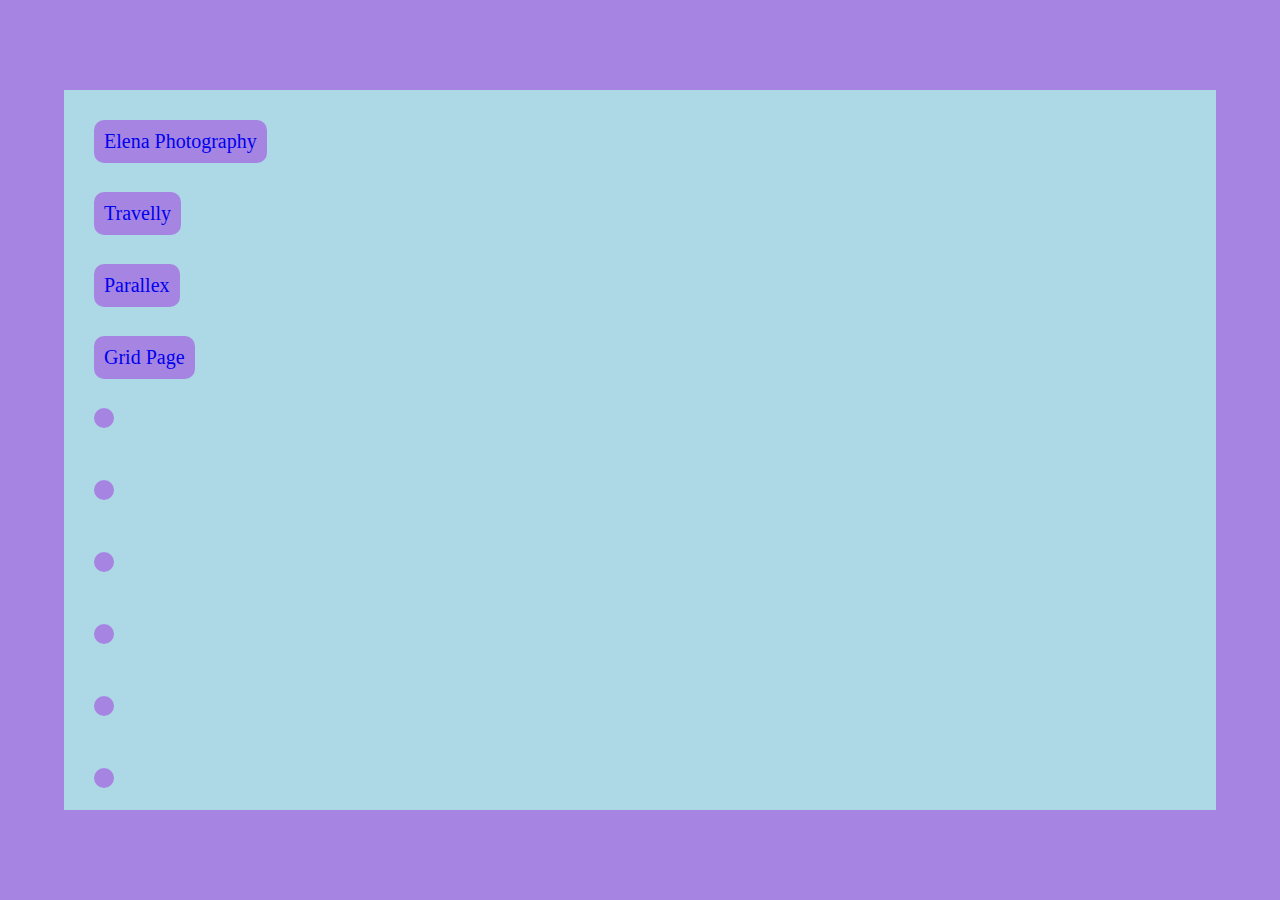
<file: html-css.html>
<!DOCTYPE html>
<html lang="en">
<head>
    <meta charset="UTF-8">
    <meta name="viewport" content="width=device-width, initial-scale=1.0">
    <link rel="icon" href="programming.svg">
    <link rel="stylesheet" href="./css/styles.css">
    <title>HTML and CSS Section</title>
</head>
<body style="background-color: #a685e2;">
    <main class="main-section">
        <div class="grid-section"><a href="https://v-prahlad.github.io/Elena-Photography/" target="_none">Elena Photography</a></div>
        <div class="grid-section"><a href="https://v-prahlad.github.io/Travelly/" target="_none">Travelly</a></div>
        <div class="grid-section"><a href="https://v-prahlad.github.io/Parallex/" target="_none">Parallex</a></div>
        <div class="grid-section"><a href="https://v-prahlad.github.io/Grid-Web-Page/" target="_none"> Grid Page</a></div>
        <div class="grid-section"><a href=""></a></div>
        <div class="grid-section"><a href=""></a></div>
        <div class="grid-section"><a href=""></a></div>
        <div class="grid-section"><a href=""></a></div>
        <div class="grid-section"><a href=""></a></div>
        <div class="grid-section"><a href=""></a></div>
    </main>
    
</body>
</html>
</file>
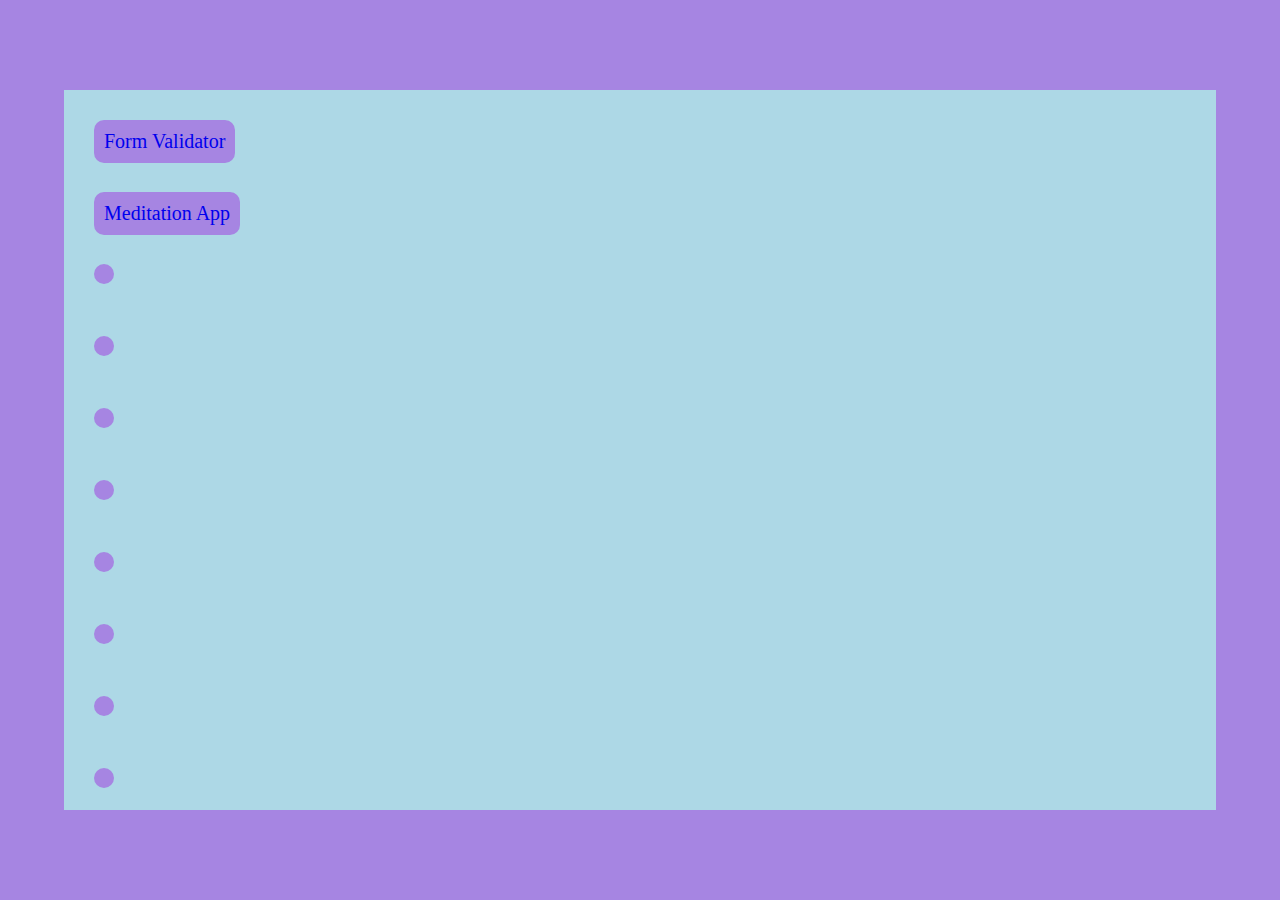
<file: vanilla.html>
<!DOCTYPE html>
<html lang="en">

<head>
    <meta charset="UTF-8">
    <meta name="viewport" content="width=device-width, initial-scale=1.0">
    <link rel="icon" href="programming.svg">
    <link rel="stylesheet" href="./css/styles.css">
    <title>Vannila JS</title>
</head>

<body style="background-color: #a685e2;">
    <main class="main-section">
        <div class="grid-section"><a href="https://v-prahlad.github.io/Form-Validator/" target="_none">Form Validator</a></div>
        <div class="grid-section"><a href="https://v-prahlad.github.io/meditation-app/" target="_none">Meditation App</a></div>
        <div class="grid-section"><a href="" target="_none"></a></div>
        <div class="grid-section"><a href="" target="_none"></a>
        </div>
        <div class="grid-section"><a href=""></a></div>
        <div class="grid-section"><a href=""></a></div>
        <div class="grid-section"><a href=""></a></div>
        <div class="grid-section"><a href=""></a></div>
        <div class="grid-section"><a href=""></a></div>
        <div class="grid-section"><a href=""></a></div>
    </main>

</body>

</html>
</file>
<file: css/styles.css>
* {
  margin: 0;
  padding: 0;
  box-sizing: border-box;
}

@font-face {
  font-family: "Seoge";
  src: url("./segoesc.ttf");
}

html {
  font-size: 62.5%;
}

body {
  background-color: #f1f1f1;
}
#header {
  width: 70%;
  margin: 0rem auto;
  background: #393e46;
  min-height: 10vh;
  margin-top: 1rem;
  margin-bottom: 3rem;
}

.navbar h1 {
  text-align: center;
  font-size: 3rem;
  color: white;
  padding-top: 1.2rem;
  font-family: Segoe;
  text-decoration: underline rgb(59, 156, 180);
}

.project {
  width: 90%;
  margin: 0rem auto;
  height: 70vh;
  background-color: #bbbfca;
  display: flex;
  flex-wrap: wrap;
  margin-bottom: 2.1rem;
}
.logo {
  position: absolute;
  width: 90%;
  margin: 0rem auto;
  height: 10vh;
  background: #535c5b;
  display: flex;
  align-items: center;
  justify-content: center;
  font-size: 3rem;
  color: white;
  font-family: "Dancing Script", cursive;
  font-weight: 800;
}

.project-section {
  min-width: 75%;
  margin: 0rem auto;
  display: flex;
  align-items: center;
  justify-content: center;
  flex-direction: column;
}

.tech {
  font-size: 3rem;
  border: none;
  border-radius: 1rem;
  margin: 1rem;
  padding: 1rem;
  background-color: #3b2c4698;
}

.tech a {
  text-decoration: none;
  color: rgba(255, 255, 255, 0.541);
}

.tech:hover {
  background-color: rgba(26, 29, 28, 0.74);
}

/* Footer */

footer {
  color: white;
  background: rgba(137, 140, 143, 0.952);
}
.footer-wrapper {
  display: flex;
  padding: 2rem;
  width: 90%;
  margin: auto;
  align-items: center;
  min-height: 10vh;
  flex-wrap: wrap;
}

footer ul {
  display: flex;
  list-style: none;
  flex: 1 1 40rem;
  justify-content: space-between;
  align-items: center;
}

a img {
  width: 3rem;
  height: 3rem;
}

/* Media Query */

@media screen and (max-width: 522px) {
  .tech {
    font-size: 2rem;
  }
  footer {
    text-align: center;
  }

  .logo {
    text-align: center;
  }
}

/* HTML and CSS Section */

.main-section {
  width: 90%;
  margin: 0rem auto;
  height: 80vh;
  background-color: lightblue;
  display: grid;
  margin-top: 10vh;
}

.grid-section a {
  position: absolute;
  background-color: #a685e2;
  border-radius: 1rem;
  padding: 1rem;
  margin: 3rem;
  font-size: 2rem;
  text-decoration: none;
}

.grid-section a:hover {
  background-color: #fff;
  color: #d68060;
}
</file>
